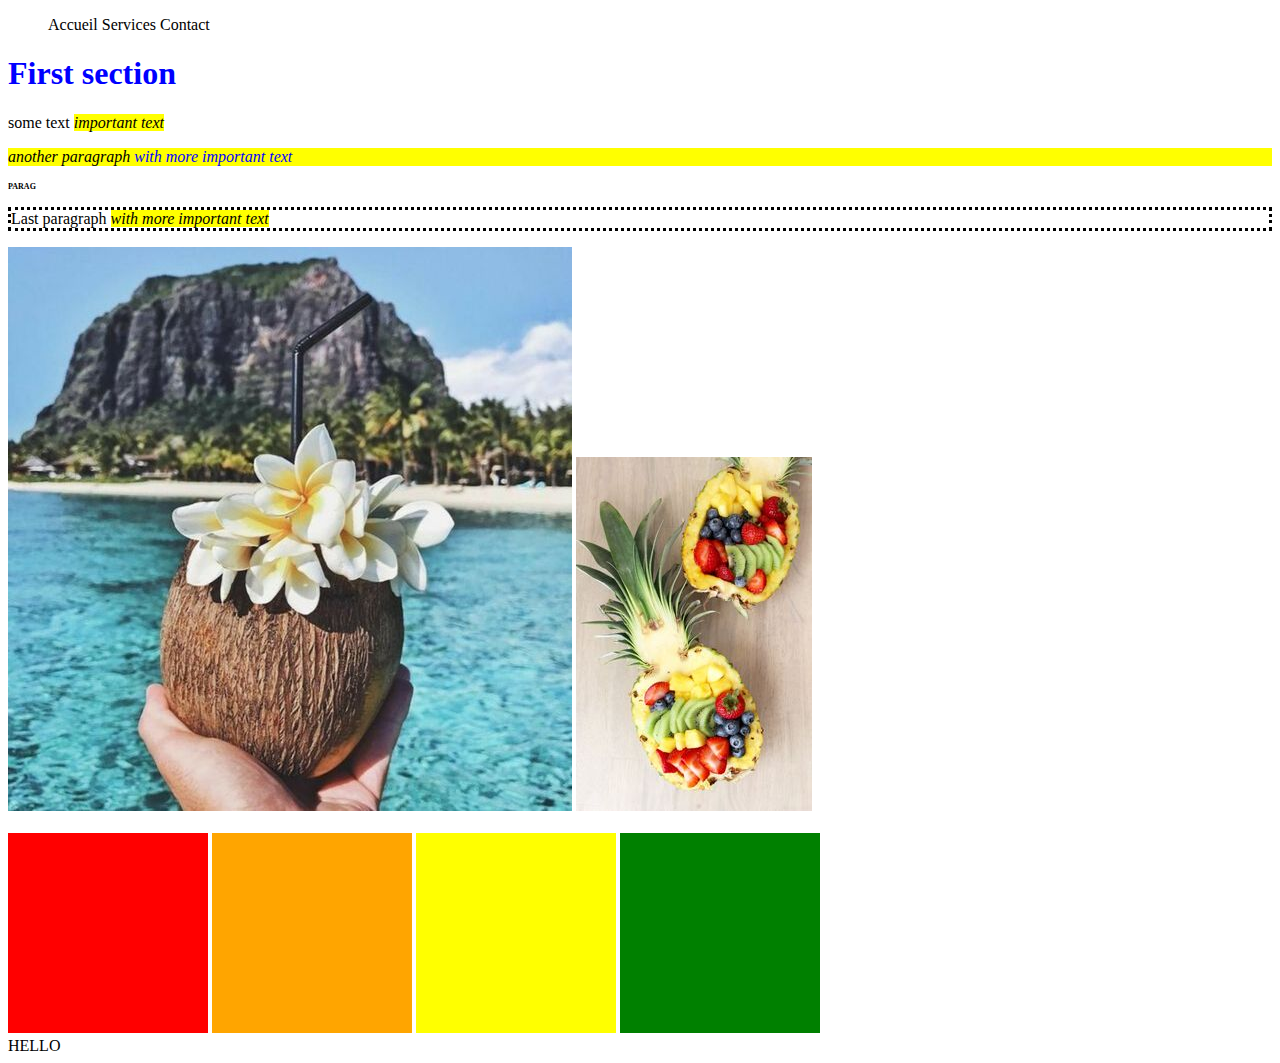
<file: exo/exo1.html>
<!DOCTYPE html>
<html lang="en">
<head>
    <meta charset="UTF-8">
    <meta name="viewport" content="width=device-width, initial-scale=1.0">
    <title>Document</title>
    <link rel="stylesheet" href="exo1.css">
</head>
<body>

    <header>
        <nav>
            <ul class="menu">
                <li>Accueil</li>
                <li>Services</li>
                <li>Contact</li>
            </ul>
        </nav></header>
        
    <section id="first">

        <h1>First section</h1>

        <p>some text <span class="highlight"> important text</span></p>

    </section>  

    <p class="highlight"> another paragraph<span class="highlight"> with more important text</span></p>
    
    <article>

        <h2>PARAG</h2>


    <p>Last paragraph <span class="highlight"> with more important text</span></p>

    </article>

    <img src="coco.jpg" alt="photo">
    <img src="ananas.jpg" alt="photo"><br><br>

    <div class="parent">

    <div class="carre1"></div>
    <div class="carre2"></div>
    <div class="carre3"></div>
    <div class="carre4"></div>

</div>

<div class="container">HELLO</div>
</body>
</html>
</file>
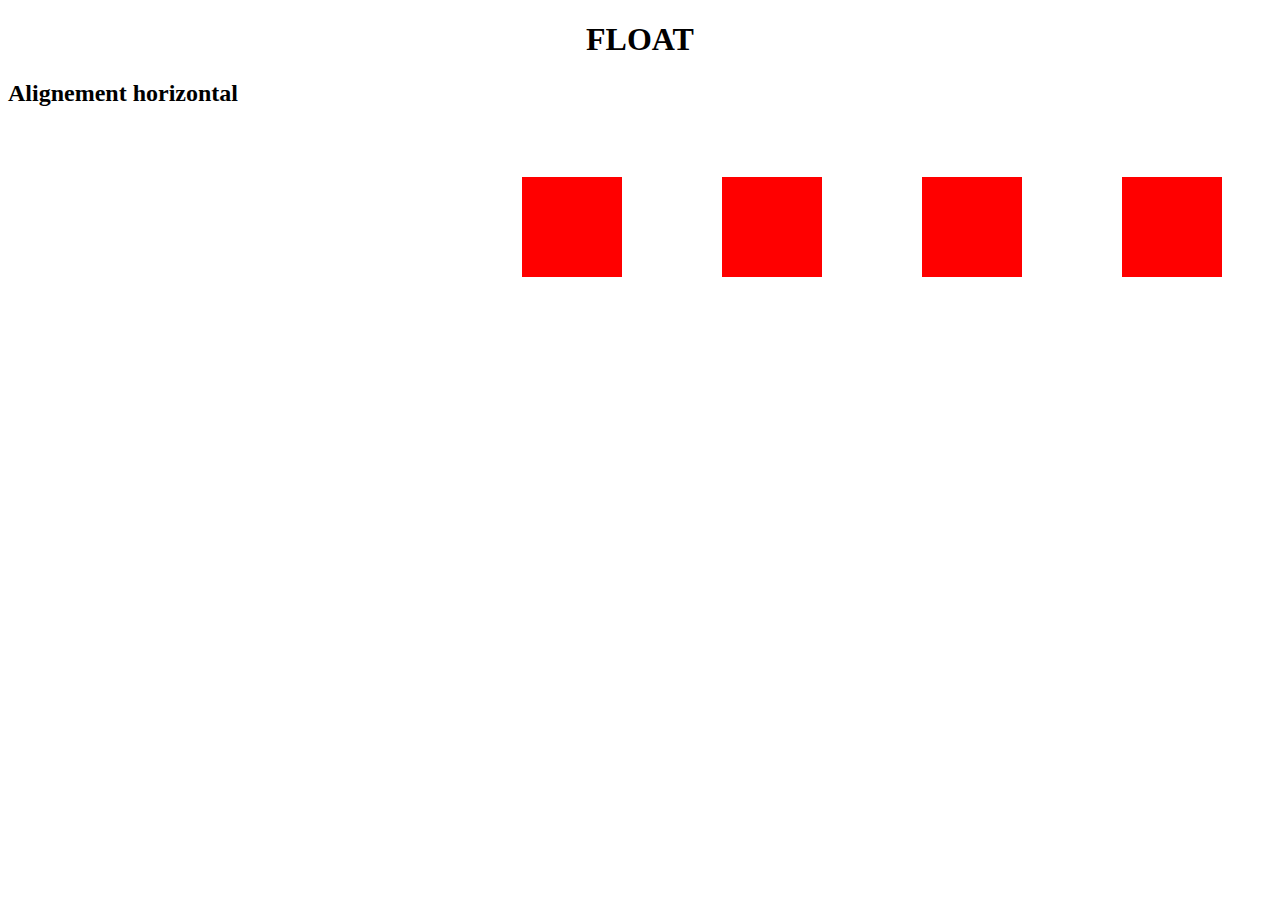
<file: exo/float.html>
<!DOCTYPE html>
<html lang="en">
<head>
    <meta charset="UTF-8">
    <meta name="viewport" content="width=device-width, initial-scale=1.0">
    <title>Document</title>
    <link rel="stylesheet" href="float.css">
</head>
<body>
    <h1>FLOAT</h1>
    <h2>Alignement horizontal</h2>

<span></span>
<span></span>
<span></span>
<span></span>
    
</body>
</html>
</file>
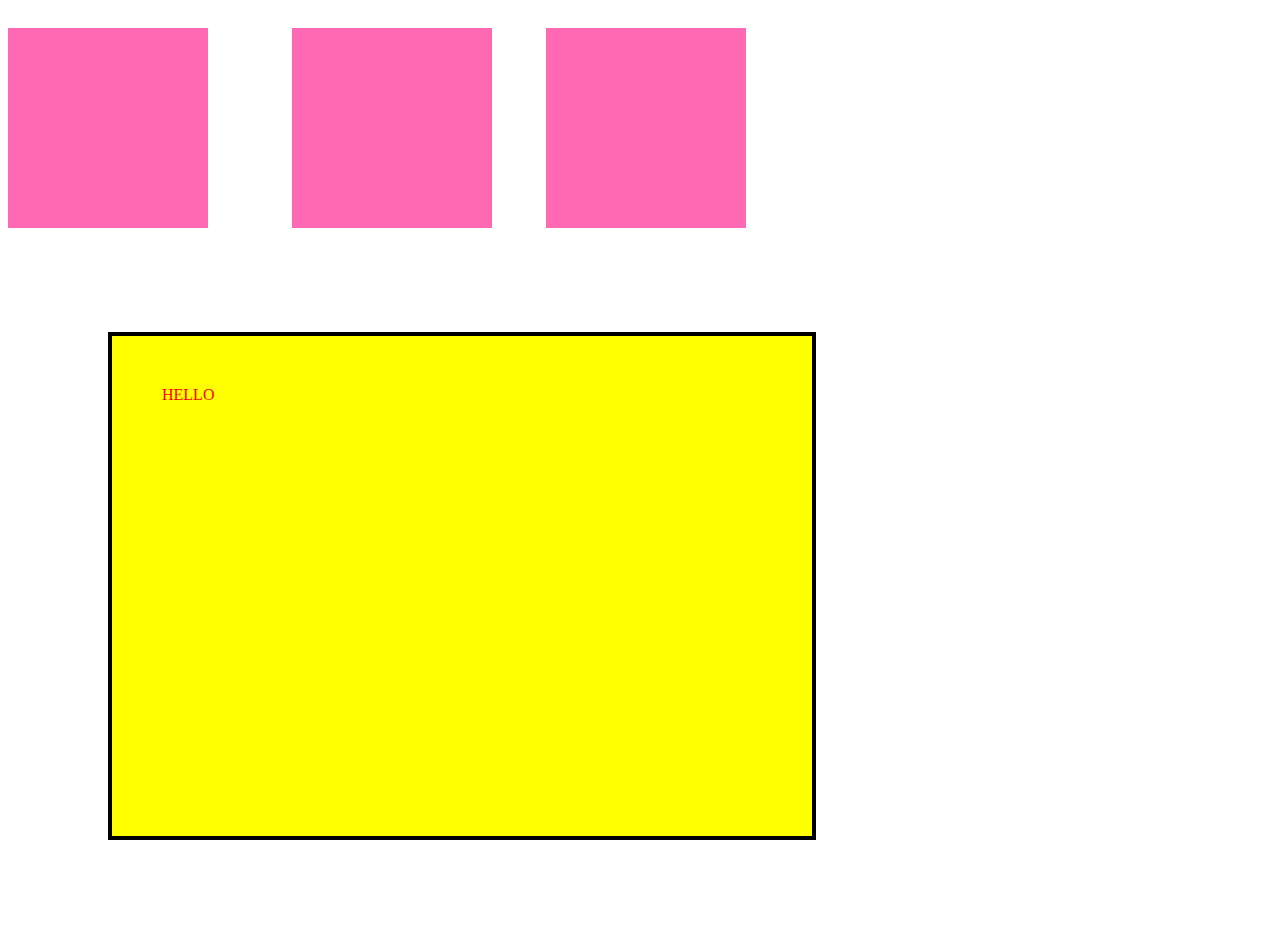
<file: exo/position.html>
<!DOCTYPE html>
<html lang="en">
<head>
    <meta charset="UTF-8">
    <meta name="viewport" content="width=device-width, initial-scale=1.0">
    <title>Document</title>
    <link rel="stylesheet" href="position.css">
</head>
<body>

    <div class="parent">
    <div></div>
    <div class="carre2"></div>
    <div></div>
</div>

<div class="container">HELLO</div>


    </body>
</html>
</file>
<file: exo/exo1.css>
h1{
    color: blue;
    font-weight: bolder;
}

.highlight{
    background-color: yellow;
    font-style: italic;
    text: blue
    
}

#main-menu{
    border-style: solid;
    border-color: black;
    border-radius: 10px;
}

.highlight .highlight{
    color: blue;
}

article p{
    border-style: dotted;
}

h2{
    font-size: 0.5em;
    text-transform: uppercase;

}

.photo{ 
    width: 200px;
}


.parent div {
    width: 200px;
    height: 200px;
    display: inline-block;
}

.carre1{
    background-color: red ;
}

.carre2{
    background-color: orange ;
}

.carre3{
    background-color: yellow ;
}

.carre4{
    background-color: green ;
}

.menu li{
    display: inline;
}
</file>
<file: exo/float.css>
h1{
    text-align:center;
}

span{
    width: 100px;
    height: 100px;
    background-color: red;
    float: right;
    margin: 50px;
}
</file>
<file: exo/position.css>
.parent div{
    width: 200px;
    height: 200px;
    background-color: hotpink;
    display: inline-block;

}

.carre2{
    margin: 20px 50px 0px 80px;
    color: white;

}

.container{
    background-color: yellow;
    color: red;
    width: 600px;
    height: 400px;
    border: 4px solid black;
    padding: 50px;
    margin: 100px;

}
</file>
